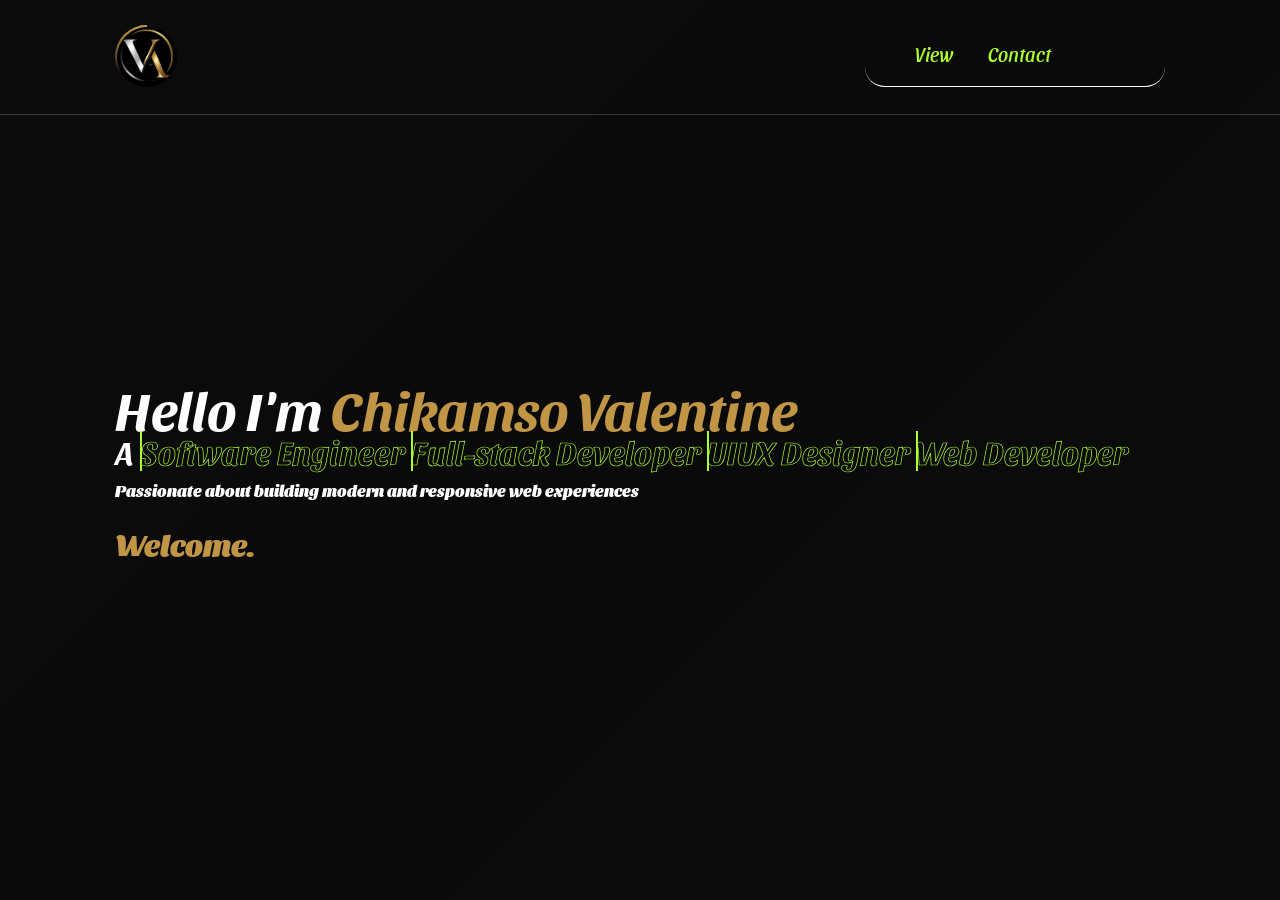
<file: index.html>
<!DOCTYPE html>
<html lang="en">

<head>
    <meta charset="UTF-8">
    <meta name="viewport" content="width=device-width, initial-scale=1.0">
    <title>Landing</title>
    <link rel="stylesheet" href="./index.css">
    <link rel="preconnect" href="https://fonts.googleapis.com">
    <link rel="preconnect" href="https://fonts.gstatic.com" crossorigin>
    <link href="https://fonts.googleapis.com/css2?family=Sansita:ital,wght@0,400;0,700;0,800;0,900;1,400;1,700;1,800;1,900&display=swap" rel="stylesheet">
</head>

<body>
    <header class="header-bar">
        <nav class="nav-bar">
            <div class="home-img">
                <div class="img-box">
                    <div class="img-item">
                        <a href="home.html" class="logo"><img src="./image/val_icon-removebg-preview.png" alt=""></a>
                    </div>
                </div>
            </div>
            <div class="ul-sec">
                <ul>
                    <li><a href="home.html">View</a></li>
                    <li>
                        <a href="home.html#contact2">Contact</a>
                    </li>
                </ul>
            </div>
        </nav>
    </header>
    <div class="bar-animation">
        <div class="bar" style="--i:6;"></div>
        <div class="bar" style="--i:5;"></div>
        <div class="bar" style="--i:4;"></div>
        <div class="bar" style="--i:3;"></div>
        <div class="bar" style="--i:2;"></div>
        <div class="bar" style="--i:1;"></div>
    </div>
    <section class="home">
        <div class="home-info">
            <h1>Hello I'm <span>Chikamso Valentine</span></h1>
            <h2>A
                <span style="--i:4;" data-text="Software Engineer">Software Engineer</span>
                <span style="--i:3;" data-text="Full-stack Developer">Full-stack Developer</span>
                <span style="--i:2;" data-text="UIUX Designer">UIUX Designer</span>
                <span style="--i:1;" data-text="Web Developer">Web Developer</span>
            </h2>
            <p>Passionate about building modern and responsive web experiences</p>
            <p> <span id="span">Welcome. </span></p>
        </div>
    </section>

</body>

</html>
</file>
<file: index.css>
* {
    margin: 0;
    padding: 0;
    box-sizing: border-box;
    list-style: none;
    outline: none;
    border: none;
}

body {
    font-family: "Sansita", sans-serif;
    font-weight: 900;
    font-style: italic;
    overflow-x: hidden;
    background: linear-gradient(135deg, #f5f2f2, #d8d6d6, #ffffff);
}

a {
    text-decoration: none;
}

.nav-bar {
    position: fixed;
    left: 0;
    top: 0;
    width: 100%;
    padding: 25px 9%;
    display: flex;
    justify-content: space-between;
    align-items: center;
    z-index: 100;
    border-bottom: 1px solid rgb(56, 55, 55);
    visibility: hidden;
    opacity: 0;
    animation: show-content 1.5s linear forwards;
    animation-delay: .5s;
}

@keyframes show-content {
    100% {
        visibility: visible;
        opacity: 1;
    }
}

.nav-bar ul {
    display: flex;
    border-radius: 20px;
    padding: 15px 5%;
    border-bottom: 1px solid white;
    transition: .4s;
    position: relative;
    width: 300px;
    height: 60px;
}

.nav-bar ul:hover {
    padding: 17px 6%;
}

.nav-bar ul li {
    list-style: none;
    margin-left: 35px;
}

.nav-bar ul li a {
    color: greenyellow;
    font-size: 20px;
    font-weight: 500;
    transition: .1s;
}

.nav-bar ul li a:hover {
    background: rgba(255, 255, 255, 0.189);
    border: 1px solid white;
    padding: 8px 20px;
    border-radius: 20px;
}

.logo img {
    width: 55px;
}

.home-img .img-box {
    width: 5vw;
    height: 5vw;
    border-radius: 50%;
    padding: 2px;
    display: flex;
    justify-content: center;
    align-items: center;
    overflow: hidden;
    position: relative;
}

.home-img .img-box::before,
.home-img .img-box::after {
    content: '';
    position: absolute;
    width: 150px;
    height: 150px;
    background: conic-gradient(transparent, transparent, transparent, rgb(192, 150, 70));
    transform: rotate(0deg);
    animation: rotate-border 10s linear infinite;
}

.home-img .img-box::after {
    animation-delay: -5s;
}

@keyframes rotate-border {
    100% {
        transform: rotate(360deg);
    }
}

.home-img .img-box .img-item {
    position: relative;
    width: 100%;
    height: 100%;
    background: black;
    border-radius: 50%;
    border: 1px solid black;
    display: flex;
    justify-content: center;
    z-index: 1;
    overflow: hidden;
}

.home-img .img-box .img-item img {
    position: absolute;
    top: 0px;
    left: 0px;
    display: block;
    width: 100%;
    object-fit: cover;
    mix-blend-mode: lighten;
}

.home {
    display: flex;
    align-items: center;
    height: 100vh;
    padding: 60px 9% 0;
    color: white;
    visibility: hidden;
    opacity: 0;
    animation: show-content 1.5s linear forwards;
    animation-delay: 1s;
}

.home-info h1 {
    font-size: 55px;
}

.home-info h2 {
    display: inline-block;
    font-size: 33px;
    margin-top: -10px;
}

.home-info h1 span {
    color: rgb(192, 150, 70);
}

.home-info h2 span {
    position: relative;
    display: inline-block;
    color: transparent;
    -webkit-text-stroke: .7px greenyellow;
    animation: display-text 16s linear infinite;
    animation-delay: calc(-4s * var(--i));
}

@keyframes display-text {
    25%,
    100% {
        display: none;
    }
}

.home-info h2 span::before {
    content: attr(data-text);
    position: absolute;
    width: 0;
    border-right: 2px solid greenyellow;
    color: greenyellow;
    white-space: nowrap;
    overflow: hidden;
    animation: fill-text 4s linear infinite;
}

@keyframes fill-text {
    10%,
    100% {
        width: 0;
    }
    70%,
    90% {
        width: 100%;
    }
}

.home-info p {
    font-size: 16px;
    margin: 10px 0 25px;
    align-items: center;
}

.bar-animation {
    position: absolute;
    width: 100%;
    height: 100%;
    display: flex;
    z-index: -1;
}

.bar-animation .bar {
    width: 100%;
    height: 100%;
    background: rgba(0, 0, 0, 0.954);
    transform: translateY(-100%);
    animation: show-bar .5s ease-in-out forwards;
    animation-delay: calc(.1s * var(--i));
}

@keyframes show-bar {
    100% {
        transform: translateY(0%);
    }
}

#span {
    padding: 2px 0;
    font-size: 30px;
    color: rgb(192, 150, 70);
    font-weight: 900;
}

@media (max-width:768px) {
    .nav-bar {
        padding: 18px 5%;
    }
    .logo img {
        width: 45px;
    }
    .home-img .img-box {
        width: 60px;
        height: 60px;
    }
    .nav-bar ul {
        width: auto;
        padding: 10px 20px;
        gap: 20px;
        margin: 0;
    }
    .nav-bar ul li {
        margin-left: 0;
    }
    .nav-bar ul li a {
        font-size: 17px;
    }
    .home {
        justify-content: center;
        text-align: center;
        padding: 120px 8% 60px;
    }
    .home-info {
        width: 100%;
        max-width: 700px;
    }
    .home-info h1 {
        font-size: 42px;
        line-height: 1.2;
    }
    .home-info h2 {
        font-size: 27px;
        line-height: 1.5;
    }
    .home-info p {
        font-size: 18px;
    }
    #span {
        font-size: 24px;
    }
}

@media (max-width:480px) {
    .nav-bar {
        padding: 15px;
        flex-direction: column;
        gap: 18px;
    }
    .home-img .img-box {
        width: 55px;
        height: 55px;
    }
    .logo img {
        width: 42px;
    }
    .nav-bar ul {
        width: 100%;
        display: flex;
        justify-content: center;
        gap: 12px;
        padding: 0;
        border: none;
        height: auto;
    }
    .nav-bar ul li {
        margin: 0;
    }
    .nav-bar ul li a {
        font-size: 15px;
        padding: 8px 16px;
        border-radius: 20px;
        border: 1px solid rgba(255, 255, 255, .15);
    }
    .home {
        justify-content: center;
        align-items: center;
        text-align: center;
        padding: 180px 20px 60px;
    }
    .home-info h1 {
        font-size: 32px;
        line-height: 1.3;
    }
    .home-info h2 {
        font-size: 20px;
        line-height: 1.8;
    }
    .home-info p {
        font-size: 15px;
        line-height: 1.8;
    }
    #span {
        font-size: 22px;
    }
    .home-info h2 span::before {
        border-right: 1px solid greenyellow;
    }
}
</file>
